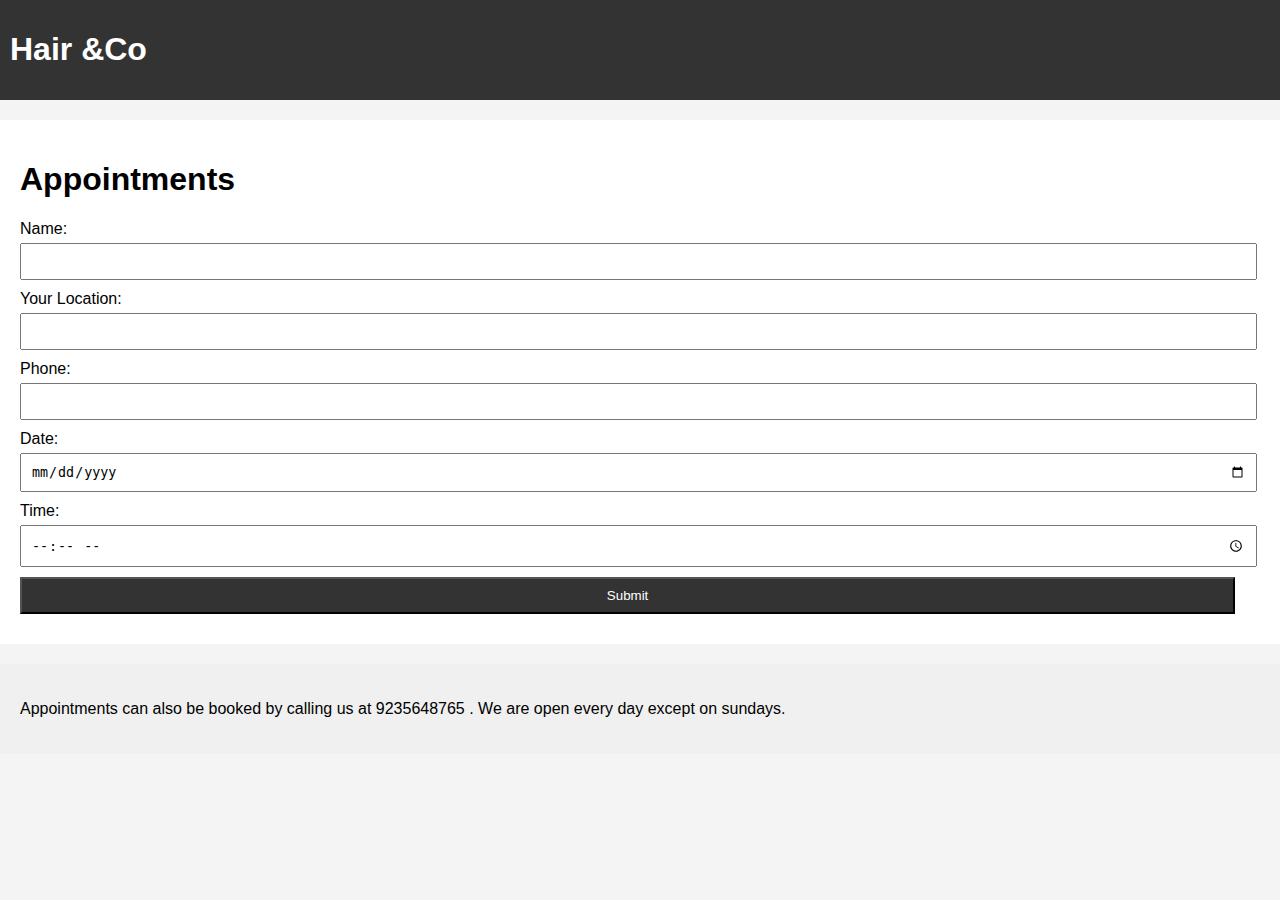
<file: appointments.html>
<!DOCTYPE html>
<html>

<head>
    <title>Appointments</title>
    <style>
        body {
            font-family: Arial, sans-serif;
            margin: 0;
            padding: 0;
            background-color: #f4f4f4;
        }

        .topPage {
            background-color: #333;
            color: white;
            padding: 10px;
        }

        nav ul {
            list-style-type: none;
            margin: 0;
            padding: 0;
        }

        nav ul li {
            display: inline;
            margin-right: 10px;
        }

        a {
            text-decoration: none;
            color: white;
        }

        .apptHeadr {
            background-color: #fff;
            padding: 20px;
            margin-top: 20px;
        }

        label {
            display: block;
            margin-bottom: 5px;
        }

        input {
            width: 98%;
            padding: 9px;
            margin-bottom: 10px;
        }

        input[type="submit"] {
            background-color: #333;
            color: white;
            cursor: pointer;
        }

        .appInfo {
            margin-top: 20px;
            padding: 20px;
            background-color: #f0f0f0;
        }
    </style>
</head>

<body>

    <div class="topPage">
        <header>
            <nav>
                <h1>Hair &Co</h1>
                
            </nav>
        </header>
    </div>

    <div class="apptHeadr">

        <h1>Appointments</h1>
        <form>
            <label for="name">Name:</label>
            <input type="text" id="name" name="name" required><br>
            <label for="location">Your Location:</label>
            <input type="location" id="location" name="location" required><br>
            <label for="phone">Phone:</label>
            <input type="tel" id="phone" name="phone" required><br>
            <label for="date">Date:</label>
            <input type="date" id="date" name="date" required><br>
            <label for="time">Time:</label>
            <input type="time" id="time" name="time" required><br>
            <input type="submit" value="Submit">
        </form>
    </div>

    <div class="appInfo">
        <p>Appointments can also be booked by calling us at 9235648765 . We are open every day except on sundays.</p>
    </div>

</body>

</html>
</file>
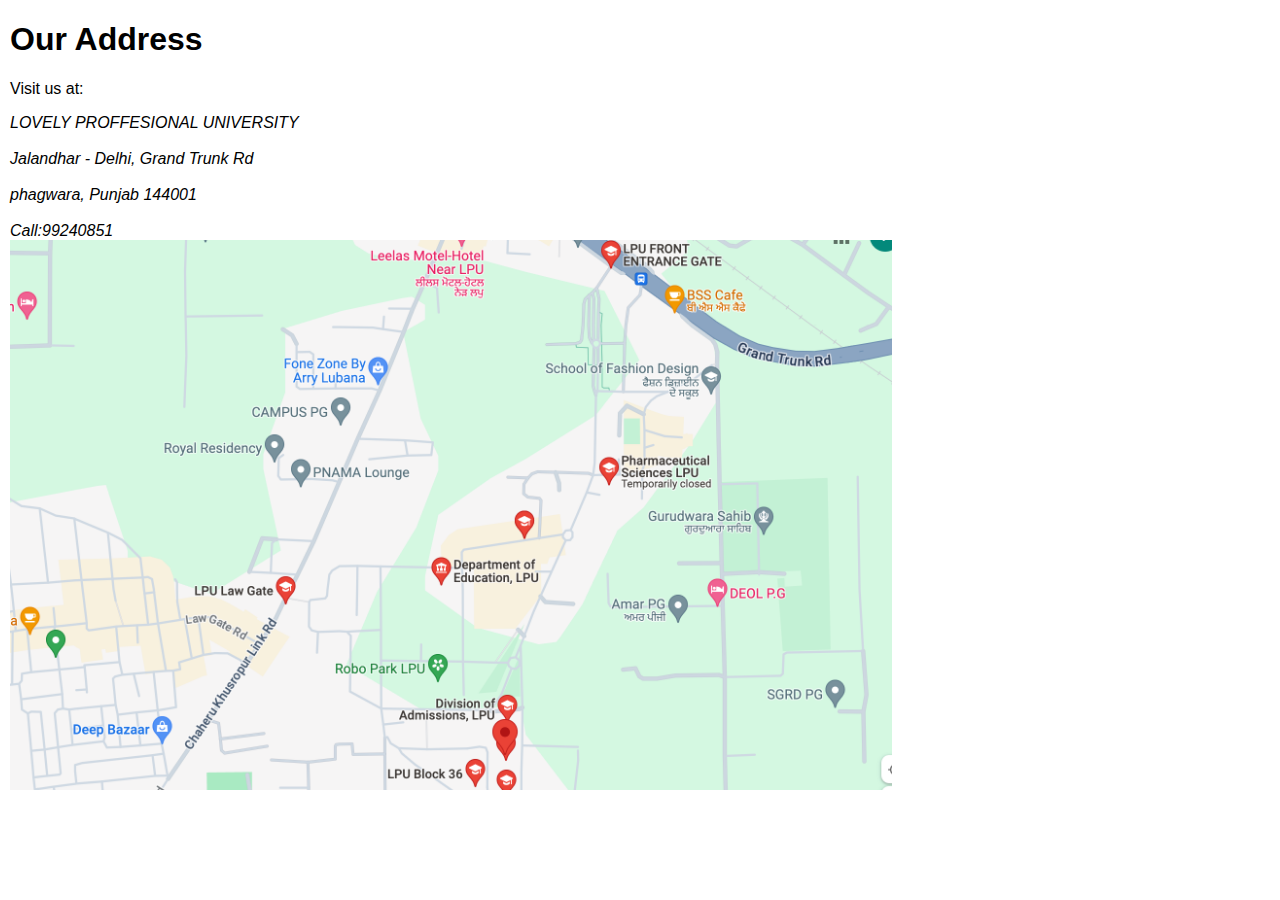
<file: location.html>
<!DOCTYPE html>
<html lang="en">
<head>
    <meta charset="UTF-8">
    <meta name="viewport" content="width=device-width, initial-scale=1.0">
    <title>Our Head Office </title>
    <style>
        body {
            font-family: Arial, sans-serif;
            margin: 10px;
            padding-top: 0%;
        }

        #map {
            max-width: 70%;
            height: auto;
        }
    </style>
</head>
<body>

<h1>Our Address</h1>

<p>Visit us at:</p>
<address>
    LOVELY PROFFESIONAL UNIVERSITY<br>
    <br>
    Jalandhar - Delhi, Grand Trunk Rd<br>
    <br>
    phagwara, Punjab 144001<br>
    <br>

    Call:99240851
</address>

<!-- Static Map Image (Replace with your own map image) -->
<img id="map" src="map.webp" alt="Map">

<!-- Add any additional content or styling here -->

</body>
</html>
</file>
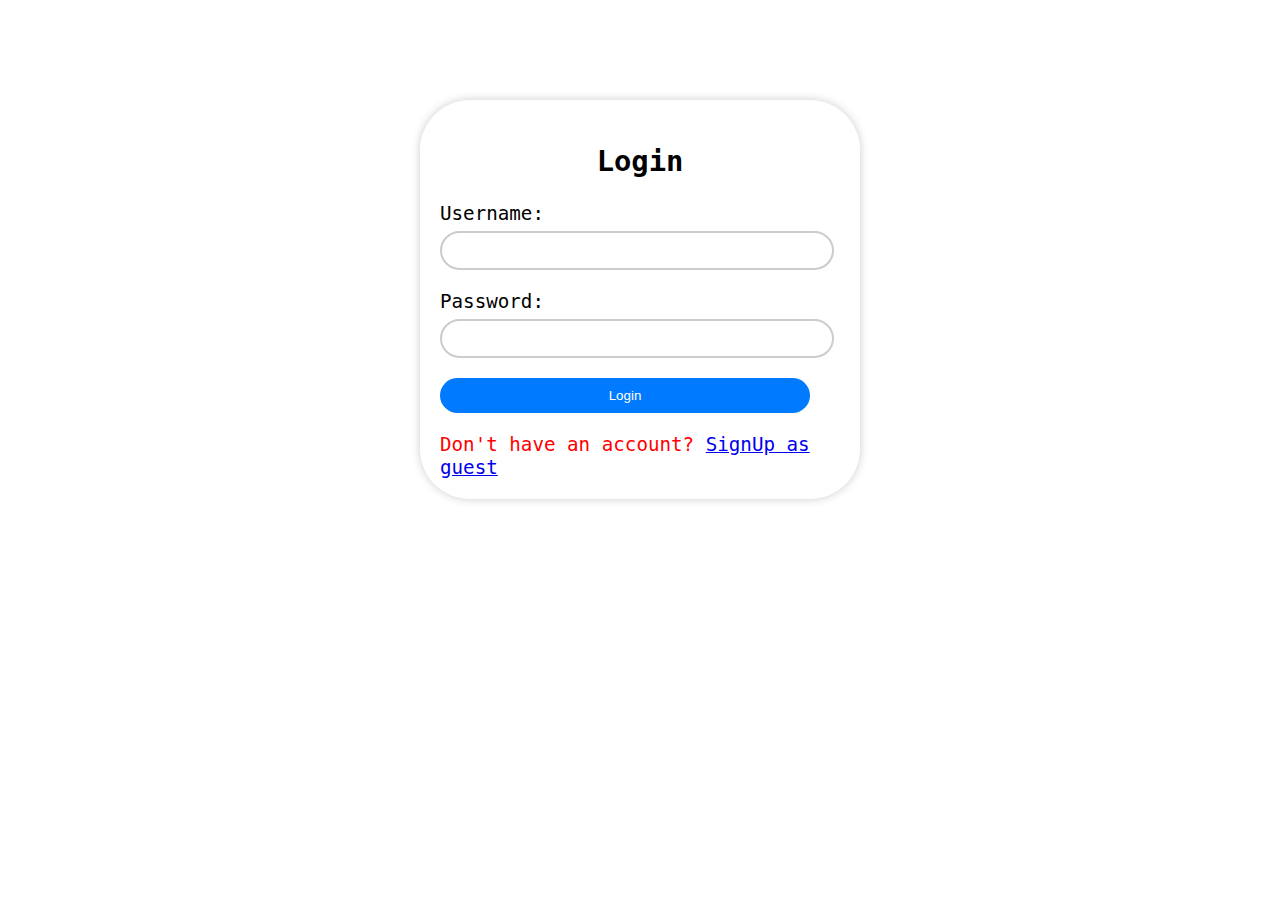
<file: login.html>
<!DOCTYPE html>
<html lang="en">
<head>
    <meta charset="UTF-8">
    <meta name="viewport" content="width=device-width, initial-scale=1.0">
    <title>login Hair&Co</title>
    <style>
        
        body {
            font-family: monospace, Helvetica, sans-serif;
            background-image: url('https://cdn4.vectorstock.com/i/1000x1000/06/08/hairdressing-saloon-background-vector-1290608.jpg'); /* Replace with your image URL */
        }

        .login-container {
            max-width: 400px;
            margin: 0 auto;
            padding: 20px;
            background-color: white;
            border-radius: 50px;
            box-shadow: 0px 0px 10px rgba(0, 0, 0, 0.2);
            margin-top: 100px;
            opacity: 50;
            font-size: larger;
        }

        h2 {
            text-align: center;
        }

        .input-group {
            margin-bottom: 20px;
        }

        .input-group label {
            display: block;
            margin-bottom: 6px;
        }

        .input-group input {
            width: 100%;
            padding: 10px;
            width: 370px;
            border: 2px solid #ccc;
            border-radius: 100px;
        }

        .input-group input[type="submit"] {
            background-color: #007BFF;
            color: #fff;
            border: none;
            cursor: pointer;
        }

        .input-group input[type="submit"]:hover {
            background-color: #0056b3;
        }

        .error {
            color: #ff0000;
            margin-top: 15px;
        }
    </style>
</head>
<body>
    <div class="login-container">
        <h2>Login</h2>
        <form action="index.html" method="post">
            <div class="input-group">
                <label for="username">Username:</label>
                <input type="text" id="username" name="username" required>
            </div>
            <div class="input-group">
                <label for="password">Password:</label>
                <input type="password" id="password" name="password" required>
            </div>
            <div class="input-group">
                <input type="submit" value="Login">
            </div>
        </form>
        
        <div class="error">
            <!-- Display login error messages here if needed -->
        <div class="signup-link">
            Don't have an account? <a href="#">SignUp as guest</a>
        </div>
    </div>
</body>
</html>
</file>
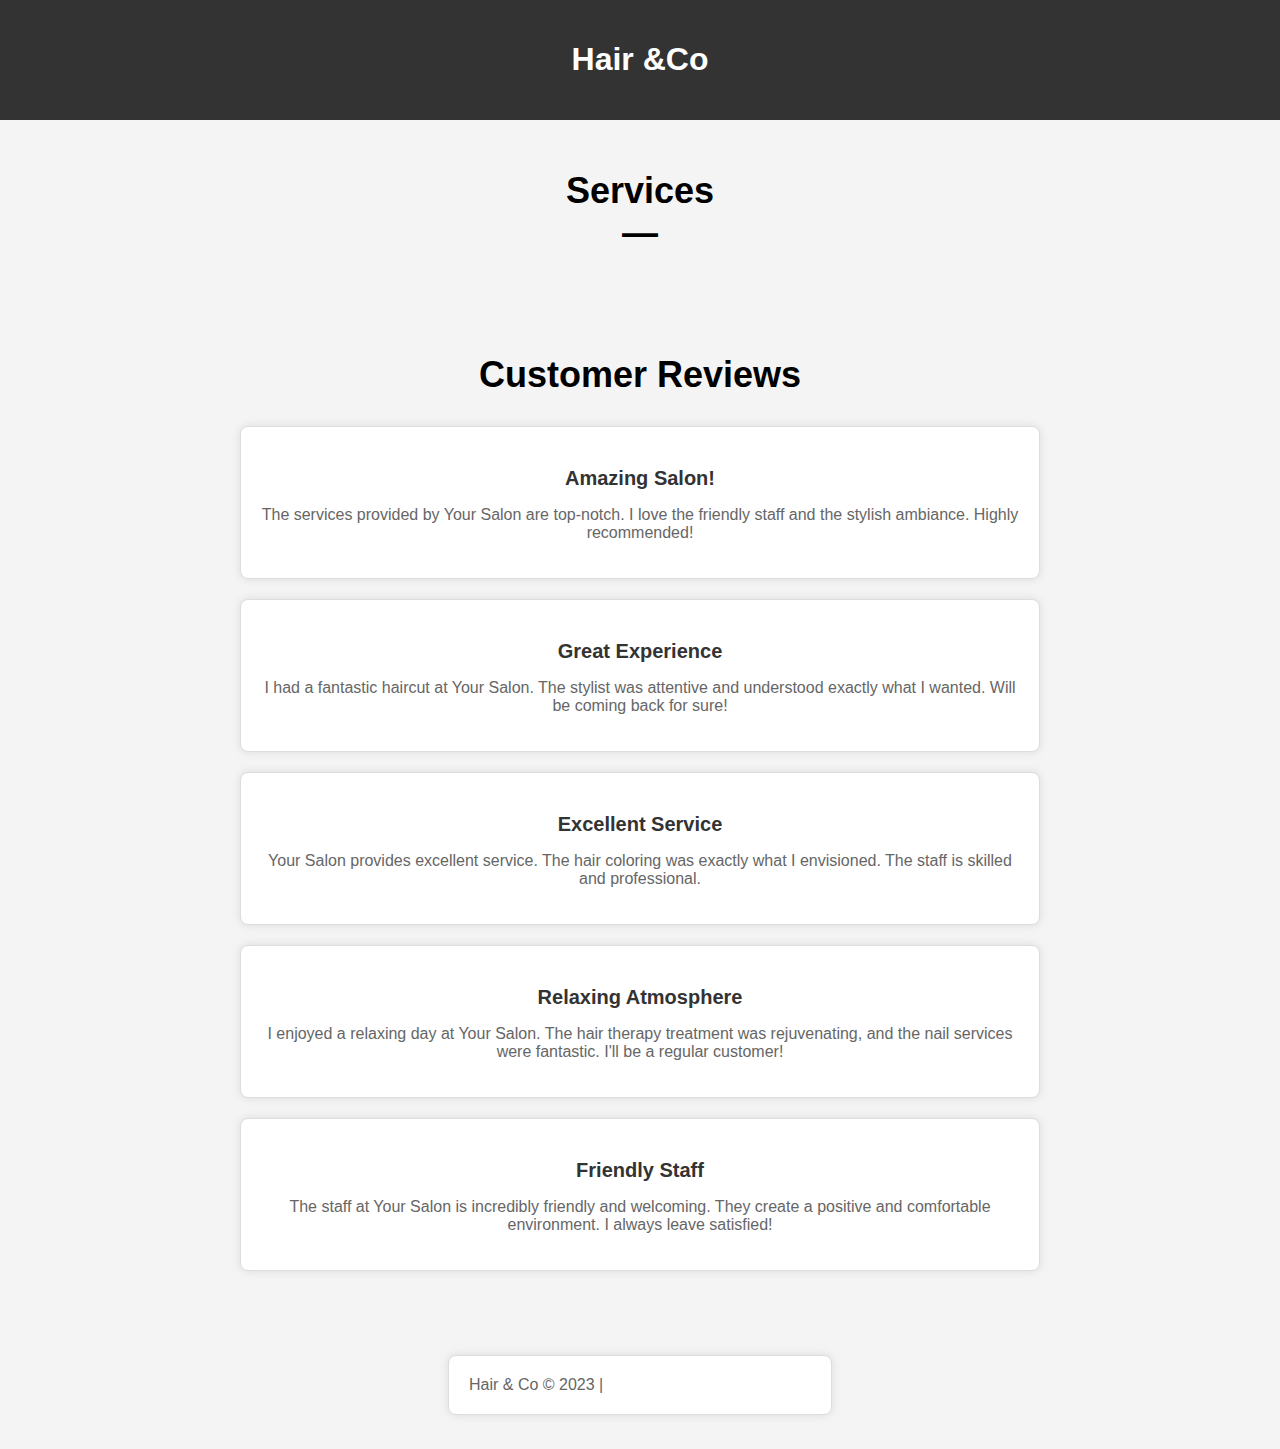
<file: reviews.html>
<!DOCTYPE html>
<html lang="en">
<head>
<link rel="stylesheet" href="footer.css">
  <meta charset="UTF-8">
  <meta name="viewport" content="width=device-width, initial-scale=1.0">
  <title>Hair &Co</title>
  <style>
    body {
      font-family: 'Arial', sans-serif;
      margin: 0;
      padding: 0;
      background-color: #f4f4f4;
    }

    header {
      background-color: #333;
      color: #fff;
      text-align: center;
      padding: 20px;
    }

    h2 {
      text-align: center;
      margin-top: 50px;
      font-size: 36px;
    }

    .services {
      display: flex;
      justify-content: space-around;
      margin: 50px auto;
      max-width: 1200px;
    }

    section {
      background-color: #fff;
      border: 1px solid #ddd;
      border-radius: 8px;
      padding: 20px;
      width: 30%;
      box-sizing: border-box;
      box-shadow: 0 0 10px rgba(0, 0, 0, 0.1);
    }

    h4 {
      color: #333;
      font-size: 24px;
      margin-bottom: 15px;
    }

    ul {
      list-style-type: none;
      padding: 0;
    }

    li {
      margin: 10px 0;
      font-size: 16px;
    }

    /* Reviews Section Styles */
    .reviews {
      text-align: center;
      margin: 50px auto;
      max-width: 800px;
    }

    .review {
      background-color: #fff;
      border: 1px solid #ddd;
      border-radius: 8px;
      padding: 20px;
      margin-bottom: 20px;
      box-sizing: border-box;
      box-shadow: 0 0 10px rgba(0, 0, 0, 0.1);
    }

    .review h3 {
      color: #333;
      font-size: 20px;
      margin-bottom: 10px;
    }

    .review p {
      color: #666;
      font-size: 16px;
    }
  </style>
</head>
<body>

  <header>
    <h1>Hair &Co</h1>
  </header>

  <h2 id="services">Services<br />&mdash;</h2>

  <div class="services">
    <!-- Your services sections here -->
  </div>

  <!-- Reviews Section -->
  
    <!-- ... (previous HTML code) ... -->

<!-- Reviews Section -->
<div class="reviews">
    <h2>Customer Reviews</h2>
  
    <div class="review">
      <h3>Amazing Salon!</h3>
      <p>The services provided by Your Salon are top-notch. I love the friendly staff and the stylish ambiance. Highly recommended!</p>
    </div>
  
    <div class="review">
      <h3>Great Experience</h3>
      <p>I had a fantastic haircut at Your Salon. The stylist was attentive and understood exactly what I wanted. Will be coming back for sure!</p>
    </div>
  
    <div class="review">
      <h3>Excellent Service</h3>
      <p>Your Salon provides excellent service. The hair coloring was exactly what I envisioned. The staff is skilled and professional.</p>
    </div>
  
    <div class="review">
      <h3>Relaxing Atmosphere</h3>
      <p>I enjoyed a relaxing day at Your Salon. The hair therapy treatment was rejuvenating, and the nail services were fantastic. I'll be a regular customer!</p>
    </div>
  
    <div class="review">
      <h3>Friendly Staff</h3>
      <p>The staff at Your Salon is incredibly friendly and welcoming. They create a positive and comfortable environment. I always leave satisfied!</p>
    </div>
  
    <!-- Add more reviews as needed -->
  
  </div>
  
  <!-- ... (remaining HTML code) ... -->
  
  </div>

  <footer>
      <!-- Your footer links here -->
        <section>
            <small>Hair &amp; Co &copy; 2023 &vert; 
        </section>
  </footer>

</body>
</html>
</file>
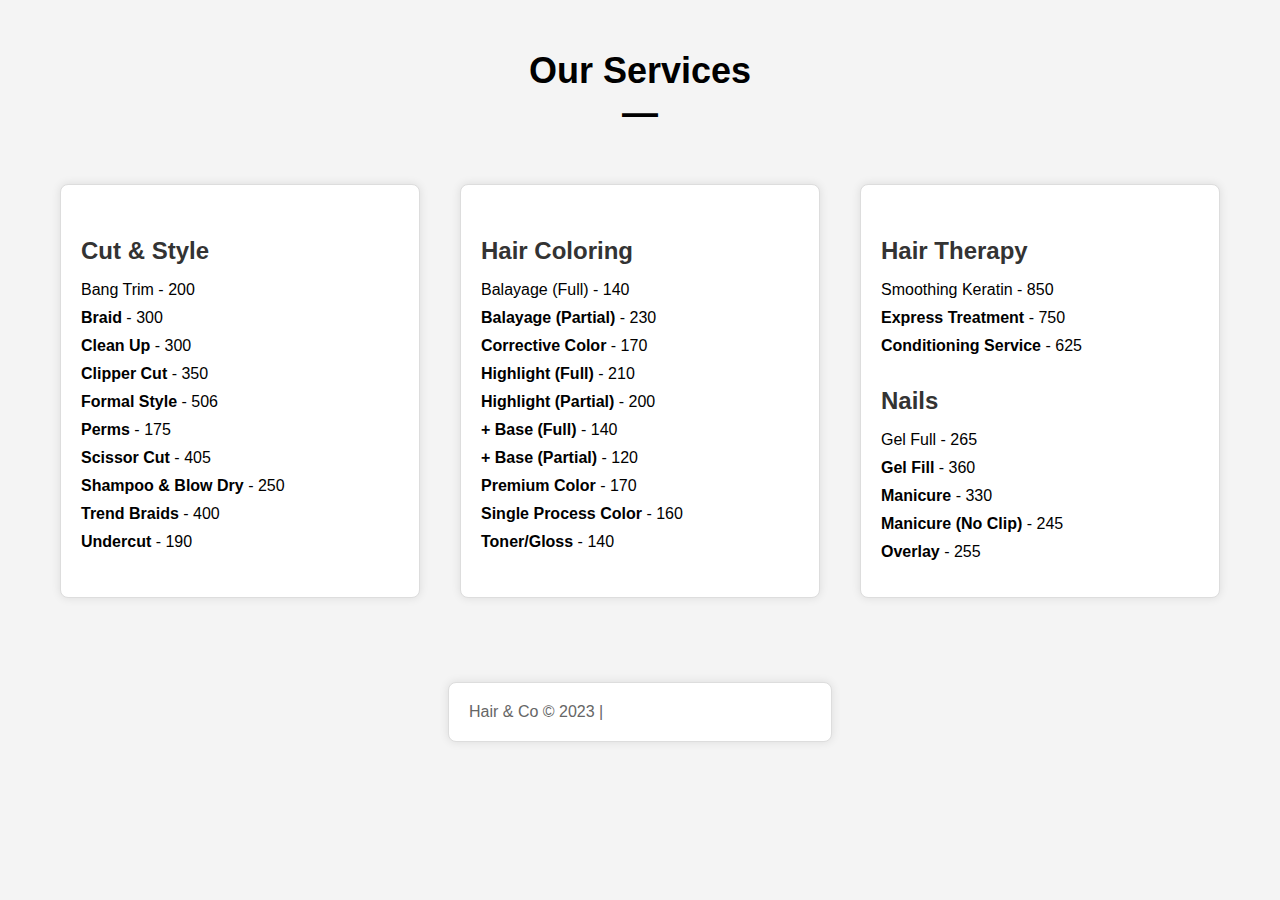
<file: serv.html>
<!DOCTYPE html>
<html lang="en">
<head>
    <link rel="stylesheet" href="footer.css">
  <meta charset="UTF-8">
  <meta name="viewport" content="width=device-width, initial-scale=1.0">
  <title>Hair&Co Salon Services</title>
  <style>
    body {
      font-family: 'Arial', sans-serif;
      margin: 0;
      padding: 0;
      background-color: #f4f4f4;
    }

    h2 {
      text-align: center;
      margin-top: 50px;
      font-size: 36px;
    }

    .services {
      display: flex;
      justify-content: space-around;
      margin: 50px auto;
      max-width: 1200px;
    }

    section {
      background-color: #fff;
      border: 1px solid #ddd;
      border-radius: 8px;
      padding: 20px;
      width: 30%;
      box-sizing: border-box;
      box-shadow: 0 0 10px rgba(0, 0, 0, 0.1);
    }

    h4 {
      color: #333;
      font-size: 24px;
      margin-bottom: 15px;
    }

    ul {
      list-style-type: none;
      padding: 0;
    }

    li {
      margin: 10px 0;
      font-size: 16px;
    }
  </style>
</head>
<body>

  <h2 id="services">Our Services<br />&mdash;</h2>

  <div class="services">
    <section>
      <h4>Cut & Style</h4>
      <ul>
        <li>Bang Trim &dash; 200</li>
        <li><strong>Braid</strong> - 300</li>
        <li><strong>Clean Up</strong> - 300</li>
        <li><strong>Clipper Cut</strong> - 350</li>
        <li><strong>Formal Style</strong> - 506</li>
        <li><strong>Perms</strong> - 175</li>
        <li><strong>Scissor Cut</strong> - 405</li>
        <li><strong>Shampoo & Blow Dry</strong> - 250</li>
        <li><strong>Trend Braids</strong> - 400</li>
        <li><strong>Undercut</strong> - 190</li>
        <!-- Add other items -->
      </ul>
    </section>

    <section>
      <h4>Hair Coloring</h4>
      <ul>
        <li>Balayage (Full) &dash; 140</li>
        <li><strong>Balayage (Partial)</strong> - 230</li>
        <li><strong>Corrective Color</strong> - 170</li>
        <li><strong>Highlight (Full)</strong> - 210</li>
        <li><strong>Highlight (Partial)</strong> - 200</li>
        <li><strong>+ Base (Full)</strong> - 140</li>
        <li><strong>+ Base (Partial)</strong> - 120</li>
        <li><strong>Premium Color</strong> - 170</li>
        <li><strong>Single Process Color</strong> - 160</li>
        <li><strong>Toner/Gloss</strong> - 140</li>
        </ul>
        <!-- Add other items -->
      </ul>
    </section>

    <section>
      <h4>Hair Therapy</h4>
      <ul>
        <li>Smoothing Keratin &dash; 850</li>
        <li><strong>Express Treatment</strong> - 750</li>
        <li><strong>Conditioning Service</strong> - 625</li>
        <!-- Add other items -->
      </ul>

      <h4>Nails</h4>
      <ul>
        <li>Gel Full &dash; 265</li>
        <li><strong>Gel Fill</strong> - 360</li>
        <li><strong>Manicure</strong> - 330</li>
        <li><strong>Manicure (No Clip)</strong> - 245</li>
        <li><strong>Overlay</strong> - 255</li>
        <!-- Add other items -->
      </ul>
    </section>
  </div>
  <footer>
    <section>
        <small>Hair &amp; Co &copy; 2023 &vert; 
    </section>
</footer>

</body>
</html>
</file>
<file: footer.css>
footer {
    align-items: center;
    display: flex;
    justify-content: center;
    height: 8rem; /* Adjust the height as needed */
  }
  
  footer ul {
    align-items: center;
    display: flex;
    font-size: 1.2rem;
    justify-content: space-around;
    list-style-type: none;
    max-width: 1200px; /* Adjust the max-width as needed */
    width: 90%; /* Adjust the width as needed */
  }
  
  footer > section > small,
  footer > section > small > a:link,
  footer > section > small > a:visited,
  footer > section > small > a:hover,
  footer > section > small > a:active {
    color: #666666;
    font-size: 1rem;
  }
</file>
